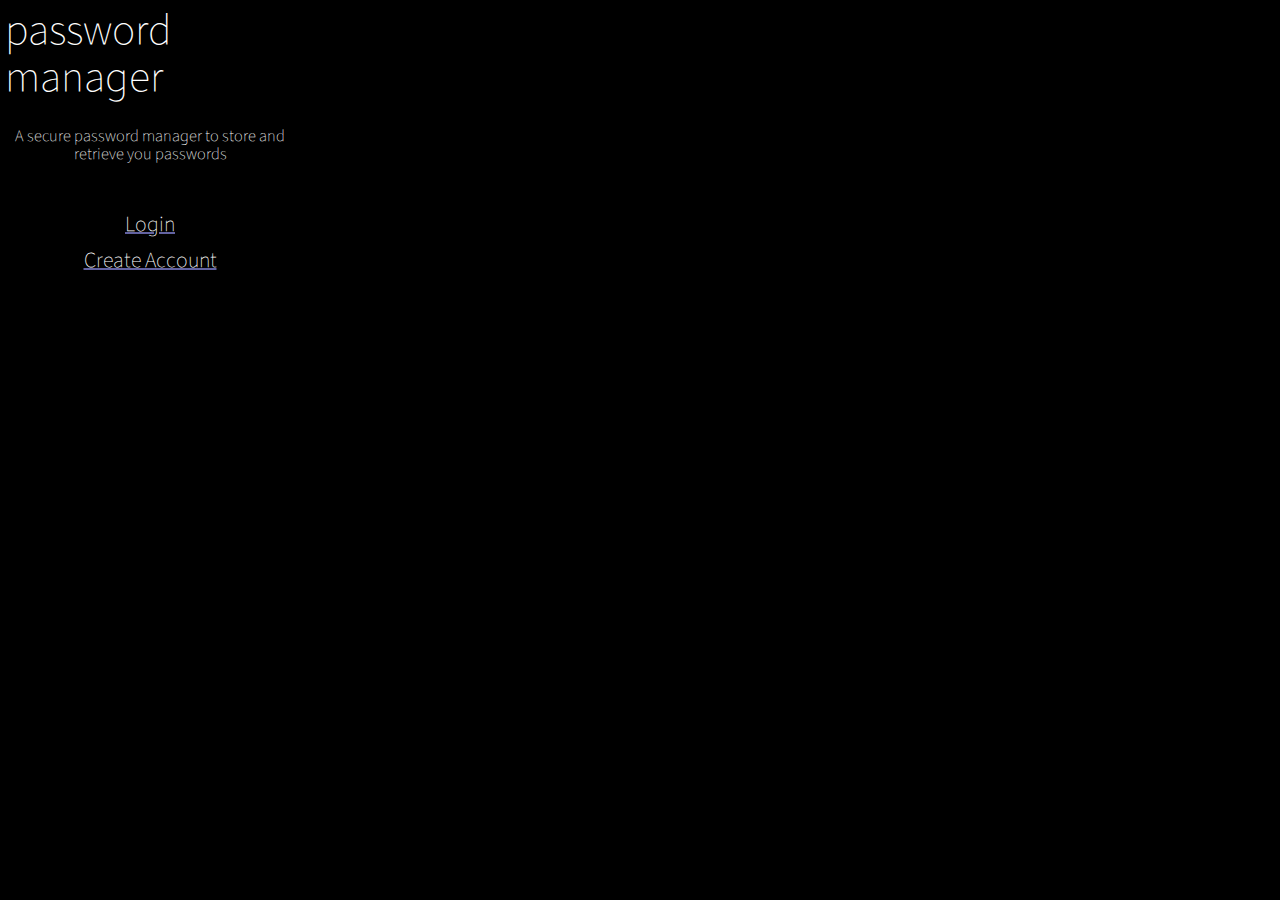
<file: src/frontend/index.html>
<html lang="en">
<head>
    <link rel="icon" type="image/x-icon" href="/public/favicon.jpg">
    <link href="index.css" rel="stylesheet">
    <title>
        Password Manager
    </title>
</head>

<body>
    <div class="popup-container">
        <div class = "title_container">
            <h1 class = "title_text">password manager</h1>
        </div>

        <div class = "about_container">
            <h1 class = "about_text"> A secure password manager to store and retrieve you passwords</h1>
        </div>

        <div class = "login_container">
            <h1 class = "login_button_text">
                <a href="auth/login.html" > 
                    Login
                </a>
            </h1>
        </div>

        <div class = "create_account_container">
            <h1 class = "create_account_button_text">
                <a href="auth/createAccount.html"> 
                    Create Account
                </a>
            </h1>
        </div>
        
    </div>
</body>

</html>
</file>
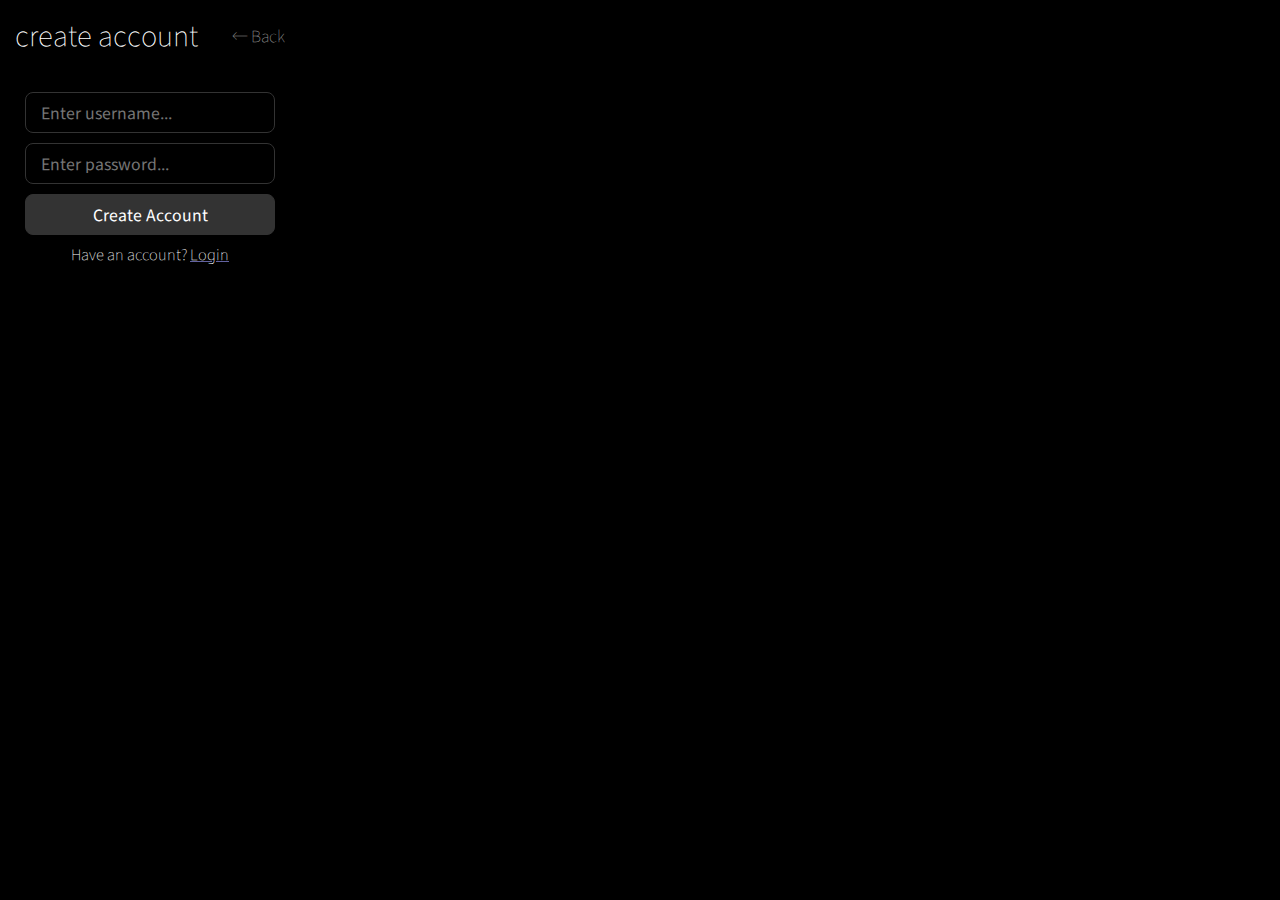
<file: src/frontend/auth/createAccount.html>
<html lang="en">
<head>
    <link href="login.css" rel="stylesheet">
</head>

<body>
    <div class="popup-container">

        <div class = "title_container">
            <h1 class="title_text">create account</h1>

            <h1 class="back_button">
                <a href="../index.html"> &larr; Back</a>
            </h1>
        </div>

        <div >
            <form id = "createAccountForm" class="login_inputs">
                <input
                    class = "input_container"
                    type = "username"
                    id = "usernameInput"
                    name = "usernameInput"
                    placeholder="Enter username..."
                >

                <input
                    class = "input_container"
                    type = "password"
                    id = "passwordInput"
                    name = "passwordInput"
                    placeholder="Enter password..."
                >

                <button
                    class = "login_button"
                    id = "createAccountButton"
                    type = "submit"
                >
                    Create Account
                </button>

                <h1 class = "create_account_text">
                    Have an account? 
                    <a href="login.html">
                        Login
                    </a>    
                </h1>

                <h1 id="backendResponse" class = "backend_response_text">
                </h1>
            </form>
        </div>
    </div>

    <script src="createAccount.js"></script>
</body>
</html>
</file>
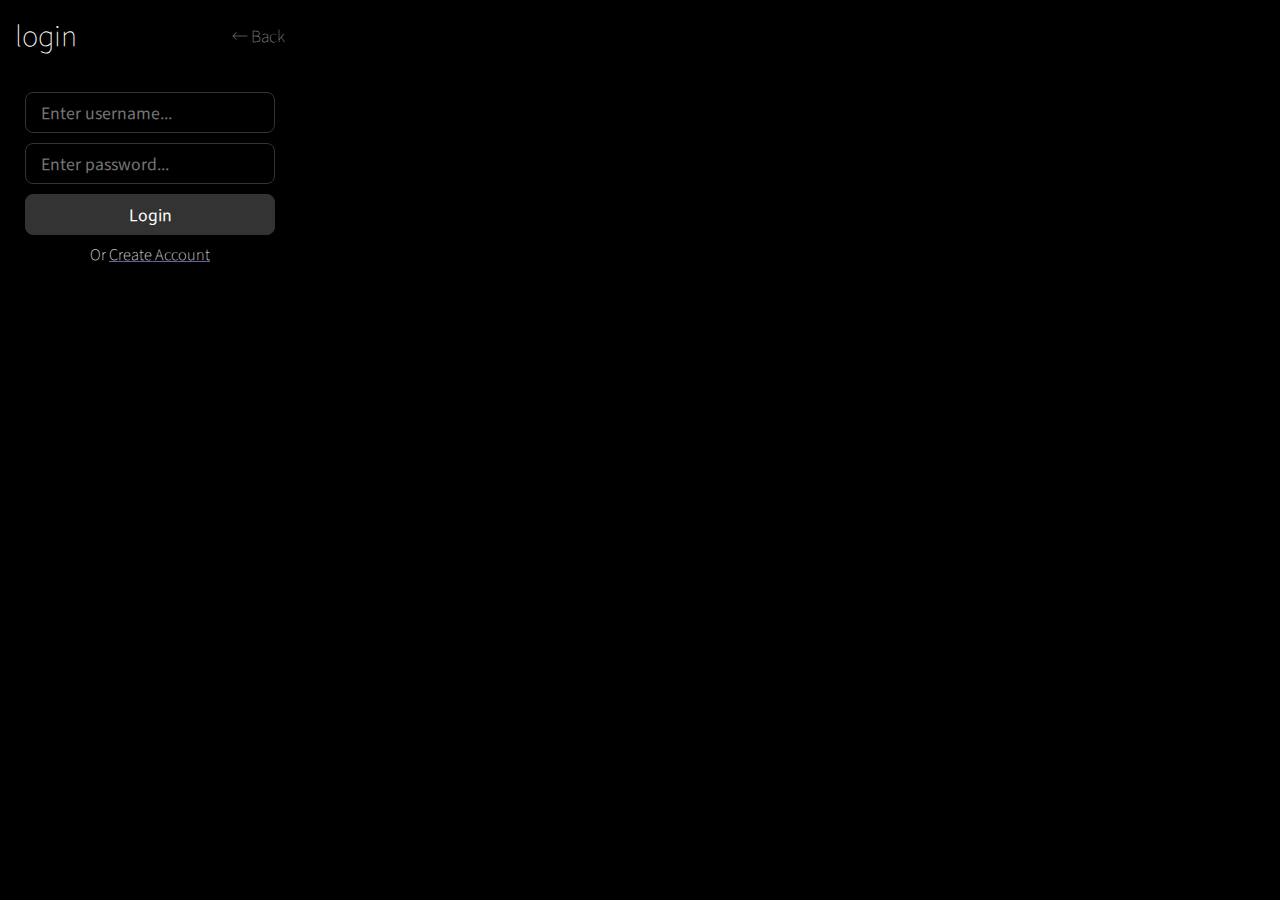
<file: src/frontend/auth/login.html>
<html lang="en">
<head>
    <link href="login.css" rel="stylesheet">
</head>

<body>
    <div class="popup-container">

        <div class = "title_container">
            <h1 class="title_text">login</h1>

            <h1 class="back_button">
                <a href="../index.html"> &larr; Back</a>
            </h1>
        </div>

        <div >
            <form id = "loginForm" class="login_inputs">
                <input
                    class = "input_container"
                    type = "username"
                    id = "usernameInput"
                    name = "usernameInput"
                    placeholder="Enter username..."
                >

                <input
                    class = "input_container"
                    type = "password"
                    id = "passwordInput"
                    name = "passwordInput"
                    placeholder="Enter password..."
                >

                <button
                    class = "login_button"
                    id = "loginButton"
                    type = "submit"
                >
                    Login
                </button>

                <h1 class = "create_account_text">
                    Or
                    <a href="createAccount.html">
                        Create Account
                    </a>    
                </h1>

                <h1 id="backendResponse" class = "backend_response_text">
                </h1>
            </form>
        </div>
    </div>

    <script src="login.js"></script>
</body>
</html>
</file>
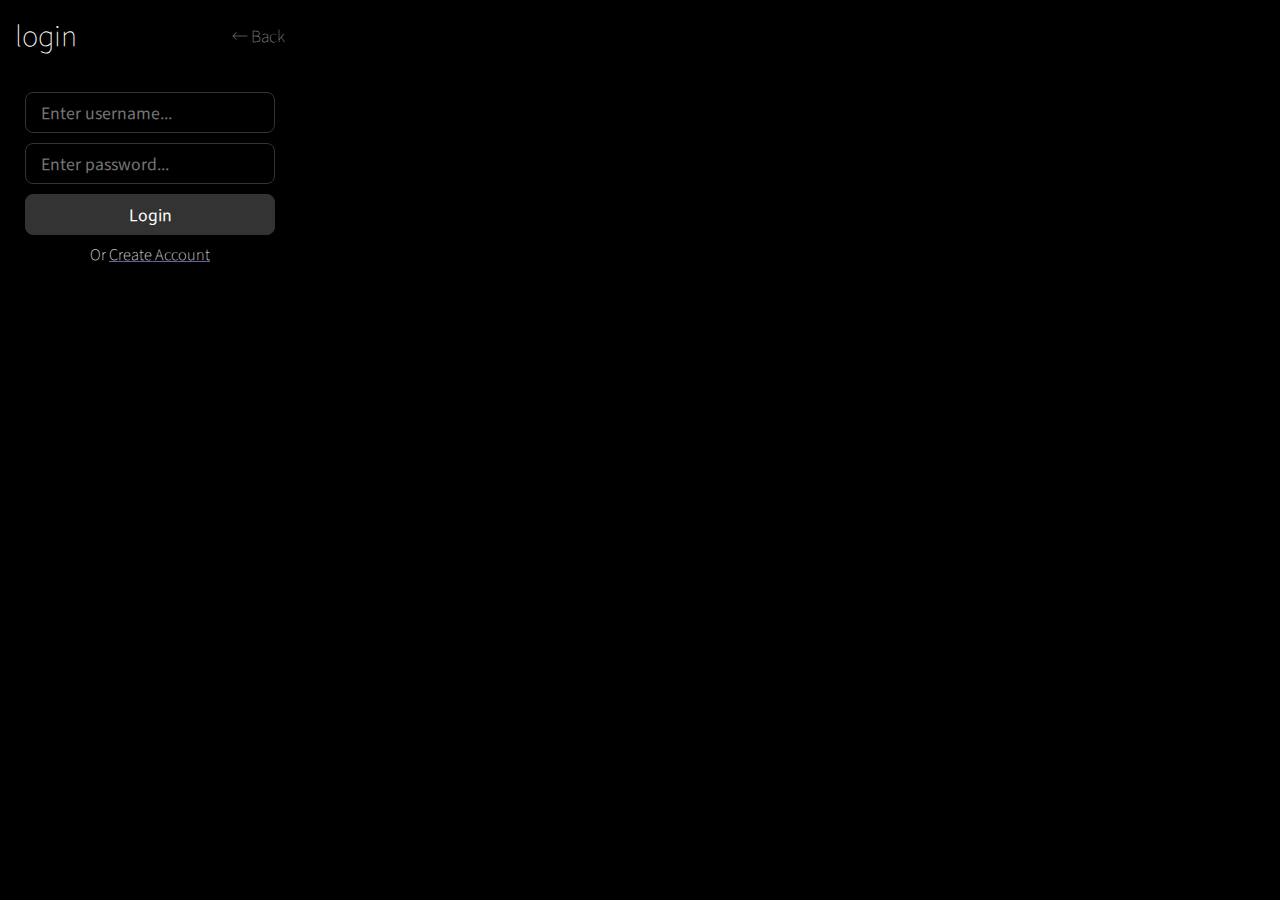
<file: src/frontend/dashboard/dashboard.html>
<html lang="en">
<head>
    <link href="dashboard.css" rel="stylesheet">
</head>

<body>
    <div class="popup-container">

        <div class="popup-container">
            <div class = "title_container">
                <h1 class = "title_text">dashboard </h1>

                <h1 class="back_button">
                    <a href="../auth/login.html"> &larr; Back</a>
                </h1>
            </div>

            <div style="margin-top: 60px; flex-direction: column; display: flex; justify-content: center; align-items: center; gap: 10px;">
                 <h1 class = "create_button_text">
                    <a href="manager/create.html" > 
                        Create Password
                    </a>
                </h1>
            
                <h1 class = "get_button_text">
                    <a href="manager/get.html"> 
                        Get Password
                    </a>
                </h1>  
            </div>
            
        </div>
    </div>

    <script src="dashboard.js"></script>
</body>
</html>
</file>
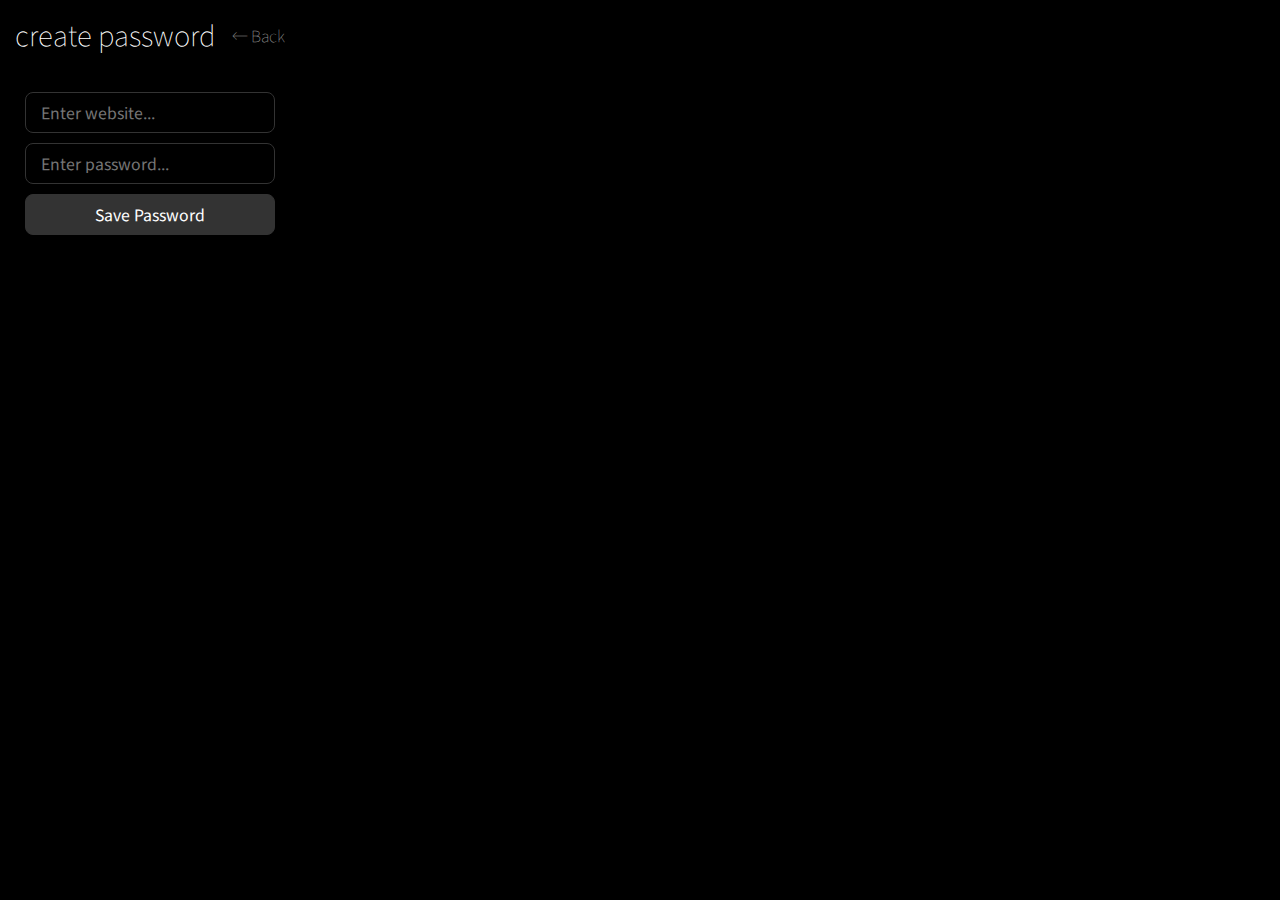
<file: src/frontend/dashboard/manager/create.html>
<html lang="en">
<head>
    <link href="../dashboard.css" rel="stylesheet">
</head>

<body>
    <div class="popup-container">

        <div class = "title_container">
            <h1 class="title_text">create password </h1>

            <h1 class="back_button">
                <a href="../dashboard.html"> &larr; Back</a>
            </h1>
        </div>

        <div >
            <form id = "createPasswordForm" class="login_inputs">
                <input
                    class = "input_container"
                    type = "text"
                    id = "websiteInput"
                    name = "websiteInput"
                    placeholder="Enter website..."
                >

                <input
                    class = "input_container"
                    type = "password"
                    id = "passwordInput"
                    name = "passwordInput"
                    placeholder="Enter password..."
                >

                <button
                    class = "save_button"
                    id = "saveButton"
                    type = "submit"
                >
                    Save Password
                </button>

                <h1 id="backendResponse" class = "backend_response_text">
                </h1>
            </form>
        </div>
    </div>

    <script src="create.js"></script>
</body>
</html>
</file>
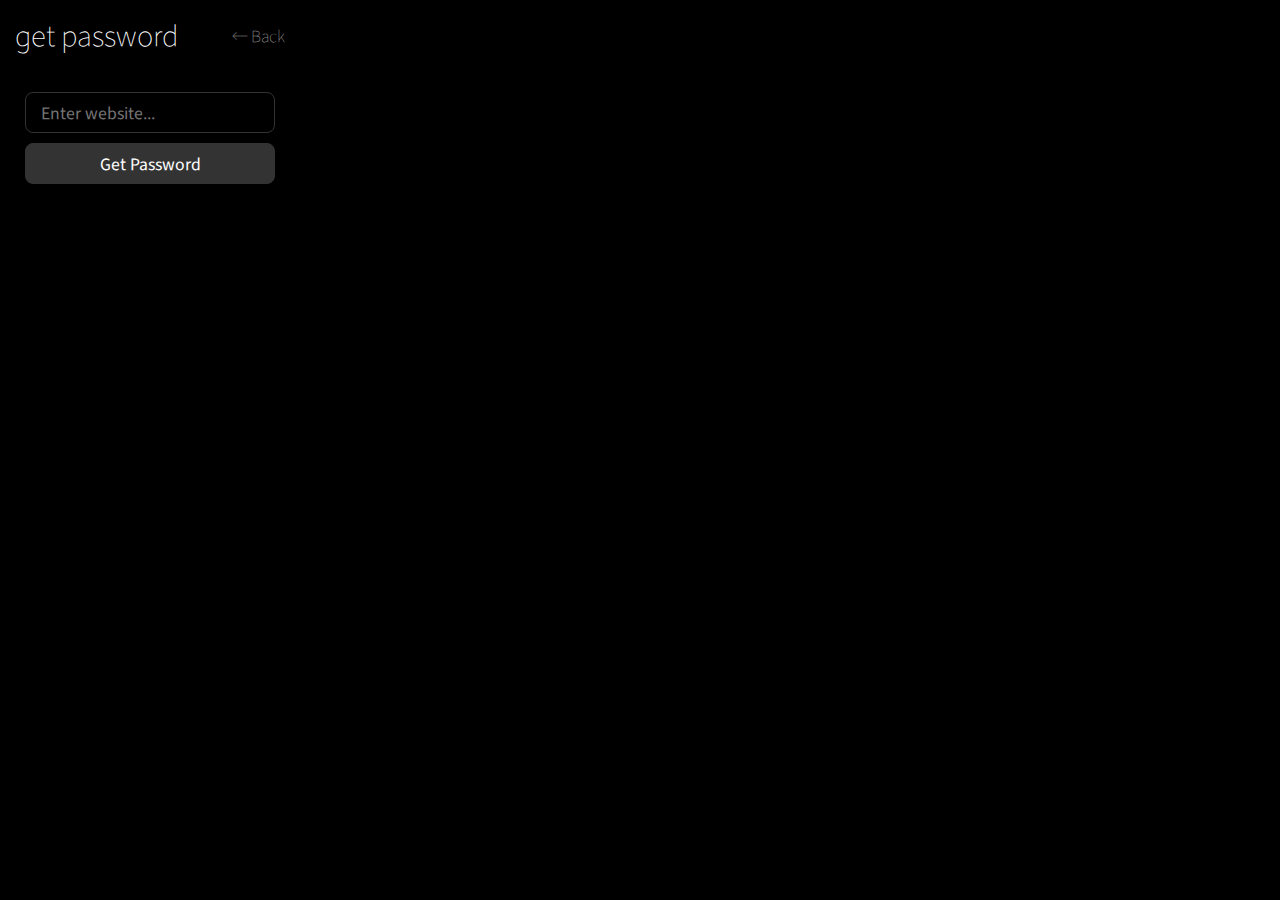
<file: src/frontend/dashboard/manager/get.html>
<html lang="en">
<head>
    <link href="../dashboard.css" rel="stylesheet">
</head>

<body>
    <div class="popup-container">

        <div class = "title_container">
            <h1 class="title_text">get password </h1>

            <h1 class="back_button">
                <a href="../dashboard.html"> &larr; Back</a>
            </h1>
        </div>

        <div >
            <form id = "getPasswordForm" class="login_inputs">
                <input
                    class = "input_container"
                    type = "text"
                    id = "websiteInput"
                    name = "websiteInput"
                    placeholder="Enter website..."
                >

                <button
                    class = "get_button"
                    id = "getButton"
                    type = "submit"
                >
                    Get Password
                </button>

                <h1 id="backendResponse" class = "backend_response_text">
                </h1>
            </form>
        </div>
    </div>

    <script src="get.js"></script>
</body>
</html>
</file>
<file: src/frontend/index.css>
@import url('https://fonts.googleapis.com/css2?family=Poppins:wght@300;400;500;600&family=Playfair+Display:wght@400;500;600&display=swap');
@import url('https://fonts.googleapis.com/css2?family=Ancizar+Serif:ital,wght@0,300..900;1,300..900&display=swap');
@import url('https://fonts.googleapis.com/css2?family=Ancizar+Serif:ital,wght@0,300..900;1,300..900&family=Chiron+Hei+HK:ital,wght@0,200..900;1,200..900&display=swap');

html, body {
    width: 300px;
    height: 300px;
    margin: 0;
    padding: 0;
    background: black;
    overflow: hidden;
}

.popup-container {
    width: 300px;
    height: 300px;
    background-color: black;
}

.title_container
{
    width: 200px;
    /* background-color: blue; */
} 

.title_text
{
    padding-left: 5px;
    padding-top: 5px;
    font-weight: 200;
    font-family: 'Chiron Hei HK';
    color: white;
    font-size: 40px;
}

.about_container{
    text-align: center;
}

.about_text{
    font-family: 'Chiron Hei HK';
    color: white;
    font-weight: 200;
    font-size: 15px;
}

.login_container
{
    margin-top: 50px;
    text-align: center;
}

.login_button_text
{
    font-family: 'Chiron Hei HK';
    color: white;
    font-weight: 200;
    font-size: 20px;
}

.create_account_container
{
    margin-top: 0px;
    text-align: center;
}

.create_account_button_text
{
    font-family: 'Chiron Hei HK';
    color: white;
    font-weight: 200;
    font-size: 20px;
}


.login_button_text a:link,
.create_account_button_text a:link
{
    color: white;                                                                    
    text-decoration-color: rgb(98, 98, 161); /* Remove the underline */
    transition: color 0.3s ease-in-out;
}

.login_button_text a:hover,
.create_account_button_text a:hover
{
    color: #8f64df;
}
</file>
<file: src/frontend/auth/login.css>
@import url('https://fonts.googleapis.com/css2?family=Poppins:wght@300;400;500;600&family=Playfair+Display:wght@400;500;600&display=swap');
@import url('https://fonts.googleapis.com/css2?family=Ancizar+Serif:ital,wght@0,300..900;1,300..900&display=swap');
@import url('https://fonts.googleapis.com/css2?family=Ancizar+Serif:ital,wght@0,300..900;1,300..900&family=Chiron+Hei+HK:ital,wght@0,200..900;1,200..900&display=swap');

html, body {
    width: 300px;
    height: 300px;
    margin: 0;
    padding: 0;
    background: black;
    overflow: hidden;
}

.popup-container {
    width: 300px;
    height: 300px;
    background-color: black;
}

.title_container {
    display: flex;
    justify-content: space-between;
    align-items: center; 
    padding: 5px 15px;
    width: calc(100% - 30px); 
}

.title_text {
    margin: 0;
    font-weight: 200;
    font-family: 'Chiron Hei HK';
    color: white;
    font-size: 28px;
}

.back_button a:link {
    text-decoration: none; 
    color: #999999;
    font-weight: 200;
    font-family: 'Chiron Hei HK';
    font-size: 16px;
    border-radius: 5px;
    transition: color 0.3s ease-in-out;
}

.back_button a:hover {
    color: white;
}

.login_inputs{
    margin-top: 20px;
    display: flex; 
    flex-direction: column; 
    align-items: center;
    justify-content: center; 
    gap: 10px;
}

.input_container {
    font-family: 'Chiron Hei HK';
    border-radius: 8px;
    background-color: black;
    color: white;

    border: 1px solid;
    border-color: #333;
    padding: 10px 15px;
    font-size: 16px;
    outline: none;
    width: 250px;

    transition: border-color 0.3s ease-in-out;
}

.input_container:hover{
    border-color: #999999;
}

.input_container:focus{
    border-color: white;
}


.login_button{

    font-family: 'Chiron Hei HK';
    border-radius: 8px;
    background-color: #333;
    color: white;

    border: 1px solid #333;
    padding: 10px 15px;
    font-size: 16px;
    outline: none;
    width: 250px;

    transition: background-color 0.3s ease-in-out;

}

.login_button:hover{
    background-color: #1f1f1f;
}

.create_account_text{
    margin: 0;
    padding: 0;

    font-family: 'Chiron Hei HK';
    font-weight: 200;
    font-size: 15px;
    color: white; 
}
.create_account_text a:link{
    color: white;                                                                   
    text-decoration-color: rgb(98, 98, 161); /* Remove the underline */
    transition: color 0.3s ease-in-out;
}

.create_account_text a:hover{
    color: #8f64df;
}

.success_message {
    color: rgb(3, 206, 3); 
}

.error_message{
    color: rgb(128, 2, 2);
}

.backend_response_text{
    
    margin: 0;
    padding: 0;

    font-family: 'Chiron Hei HK';
    font-weight: 400;
    font-size: 15px;
}
</file>
<file: src/frontend/dashboard/dashboard.css>
@import url('https://fonts.googleapis.com/css2?family=Poppins:wght@300;400;500;600&family=Playfair+Display:wght@400;500;600&display=swap');
@import url('https://fonts.googleapis.com/css2?family=Ancizar+Serif:ital,wght@0,300..900;1,300..900&display=swap');
@import url('https://fonts.googleapis.com/css2?family=Ancizar+Serif:ital,wght@0,300..900;1,300..900&family=Chiron+Hei+HK:ital,wght@0,200..900;1,200..900&display=swap');

html, body {
    width: 300px;
    height: 300px;
    margin: 0;
    padding: 0;
    background: black;
    overflow: hidden;
}

.popup-container {
    width: 300px;
    height: 300px;
    background-color: black;
}

.title_container {
    display: flex;
    justify-content: space-between;
    align-items: center; 
    padding: 5px 15px;
    width: calc(100% - 30px); 
}

.title_text {
    margin: 0;
    font-weight: 200;
    font-family: 'Chiron Hei HK';
    color: white;
    font-size: 28px;
}

.back_button a:link {
    text-decoration: none; 
    color: #999999;
    font-weight: 200;
    font-family: 'Chiron Hei HK';
    font-size: 16px;
    border-radius: 5px;
    transition: color 0.3s ease-in-out;
}

.back_button a:hover {
    color: white;
}


.get_button_text a:link,
.create_button_text a:link
{
    font-family: 'Chiron Hei HK';
    color: white;
    font-weight: 200;
    font-size: 20px;                                                                  
    text-decoration-color: rgb(98, 98, 161); /* Remove the underline */
    transition: color 0.3s ease-in-out;
}

.get_button_text a:hover,
.create_button_text a:hover
{
    color: #8f64df;
}

.login_inputs{
    margin-top: 20px;
    display: flex; 
    flex-direction: column; 
    align-items: center;
    justify-content: center; 
    gap: 10px;
}

.input_container {
    font-family: 'Chiron Hei HK';
    border-radius: 8px;
    background-color: black;
    color: white;

    border: 1px solid;
    border-color: #333;
    padding: 10px 15px;
    font-size: 16px;
    outline: none;
    width: 250px;

    transition: border-color 0.3s ease-in-out;
}

.input_container:hover{
    border-color: #999999;
}

.input_container:focus{
    border-color: white;
}

.get_button,
.save_button{

    font-family: 'Chiron Hei HK';
    border-radius: 8px;
    background-color: #333;
    color: white;

    border: 1px solid #333;
    padding: 10px 15px;
    font-size: 16px;
    outline: none;
    width: 250px;

    transition: background-color 0.3s ease-in-out;

}

.get_button:hover,
.save_button:hover{
    background-color: #1f1f1f;
}

.success_message {
    color: rgb(3, 206, 3); 
}

.error_message{
    color: rgb(128, 2, 2);
}

.backend_response_text{
    
    margin: 0;
    padding: 0;

    font-family: 'Chiron Hei HK';
    font-weight: 400;
    font-size: 15px;
}
</file>
